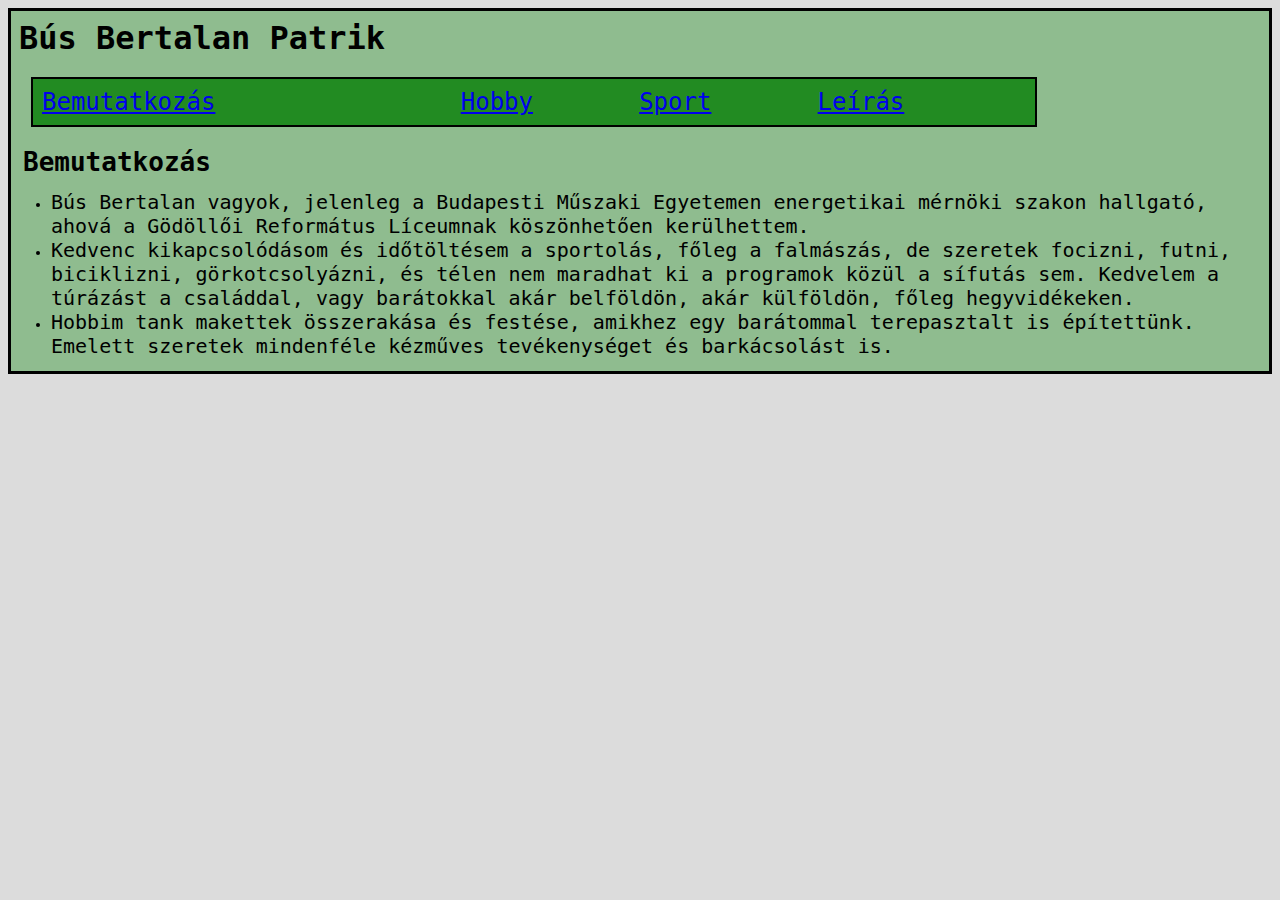
<file: index.html>
<!DOCTYPE html>
<html>
	<head>
		<meta charset="utf-8"> 
		<meta name="viewpoint" content="width=device-width, initial-scale=1.0">
		<link rel="stylesheet" type="text/css" href="css/main.css">
		<title>Bús Bertalan Patrik, E8V5A5, portfólió</title>
	</head>
	<body>
		<header><b>Bús Bertalan Patrik</b></header>
			<table>
				<tr>
					<!--ez a navigáció-->
					<td> 
						<a href="index.html"/>	
						Bemutatkozás</td>
					<td>
						<a href="hobby.html"/>
						Hobby</td>
					<td>
						<a href="sport.html"/>
						Sport</td>
					<td>
						<a href="leiras.html"/>
						Leírás</td>
				</tr>
			</table>

		<main>
			<div>
				<h2>Bemutatkozás</h2>
				<p> 
					<ul>
						<li><span>Bús Bertalan vagyok, jelenleg a Budapesti Műszaki Egyetemen energetikai mérnöki szakon hallgató, ahová a Gödöllői Református Líceumnak köszönhetően kerülhettem.</span>
						</li>
						<li><span>Kedvenc kikapcsolódásom és időtöltésem a sportolás, főleg a falmászás, de szeretek focizni, futni, biciklizni, görkotcsolyázni, és télen nem maradhat ki a programok közül a sífutás sem. Kedvelem a túrázást a családdal, vagy barátokkal akár belföldön, akár külföldön, főleg hegyvidékeken.</span>
						</li>
						<li><span>Hobbim tank makettek összerakása és festése, amikhez egy barátommal terepasztalt is építettünk. Emelett szeretek mindenféle kézműves tevékenységet és barkácsolást is.</span>
						</li>
					</ul>
				</p>
			</div>
		</main>
	</body>
</html>
</file>
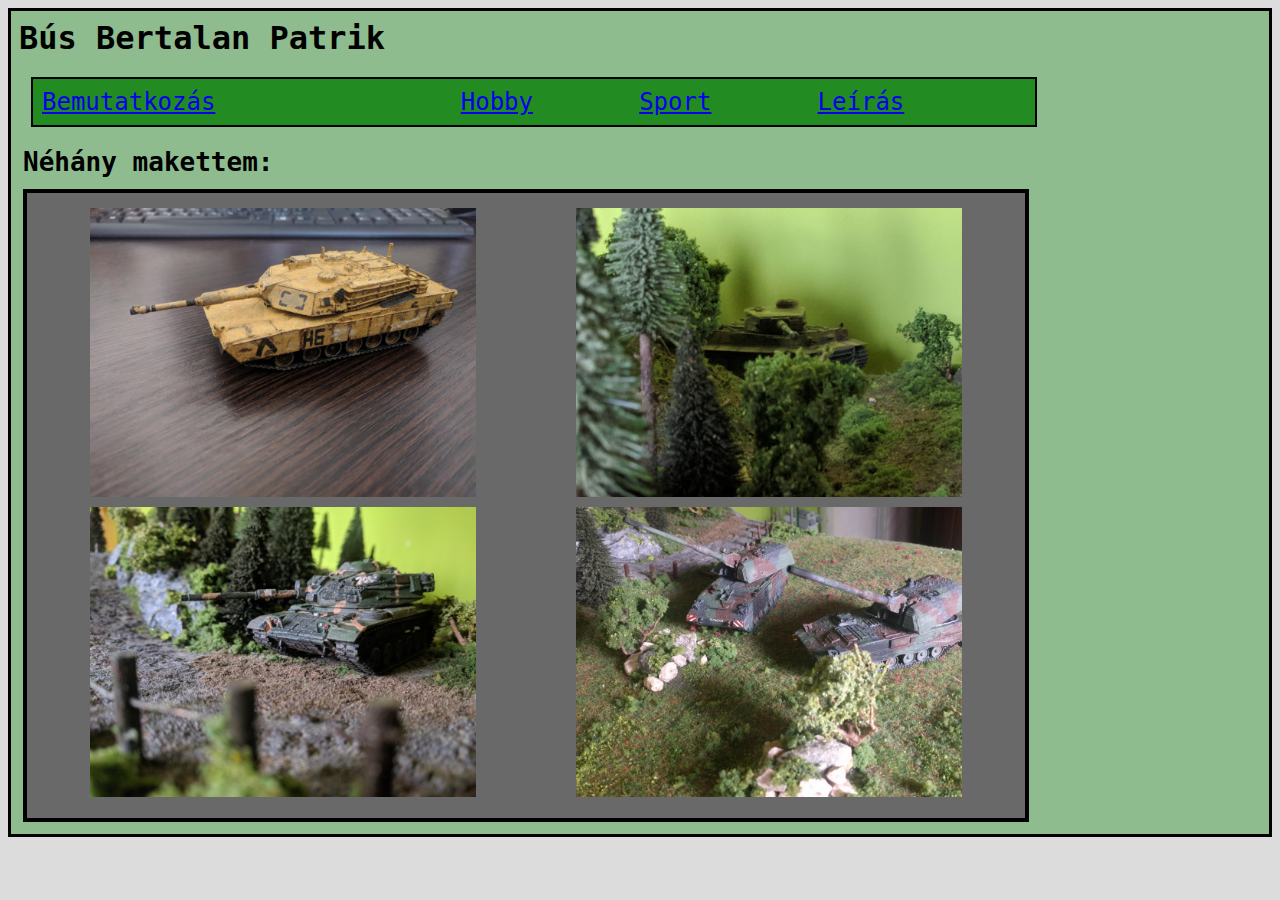
<file: hobby.html>
<!DOCTYPE html>
<html>
	<head>
		<meta charset="utf-8"> 
		<meta name="viewpoint" content="width=device-width, initial-scale=1.0">
		<link rel="stylesheet" type="text/css" href="css/main.css">
		<title>Bús Bertalan Patrik, E8V5A5, portfólió</title>
	</head>
	<body>
		<header><b>Bús Bertalan Patrik</b></header>
			<table>
				<tr>
					<!--ez a navigáció-->
					<td> 
						<a href="index.html"/>	
						Bemutatkozás</td>
					<td>
						<a href="hobby.html"/>
						Hobby</td>
					<td>
						<a href="sport.html"/>
						Sport</td>
					<td>
						<a href="leiras.html"/>
						Leírás</td>
				</tr>
			</table>

		<main>
			<div>
				<h2>Néhány makettem:</h2>
				<table id="képek">
					<tr>
						<td><img src="./css/kepek/Photos/abrams.jpg" alt="M1 Abrams tank " style="max-width: 80%"></td>
						<td><img src="./css/kepek/Photos/tigris.jpg" alt="Tigris tank " style="max-width: 80%"></td>
					</tr>
					<tr>
						<td><img src="./css/kepek/Photos/m60.jpg" alt="M60 Patton tank " style="max-width: 80%"></td>
						<td><img src="./css/kepek/Photos/pzh2000.jpg" alt="PzH 2000 tank " style="max-width: 80%"></td>
					</tr>
				</table>
			</div>
		</main>
	</body>
</html>
</file>
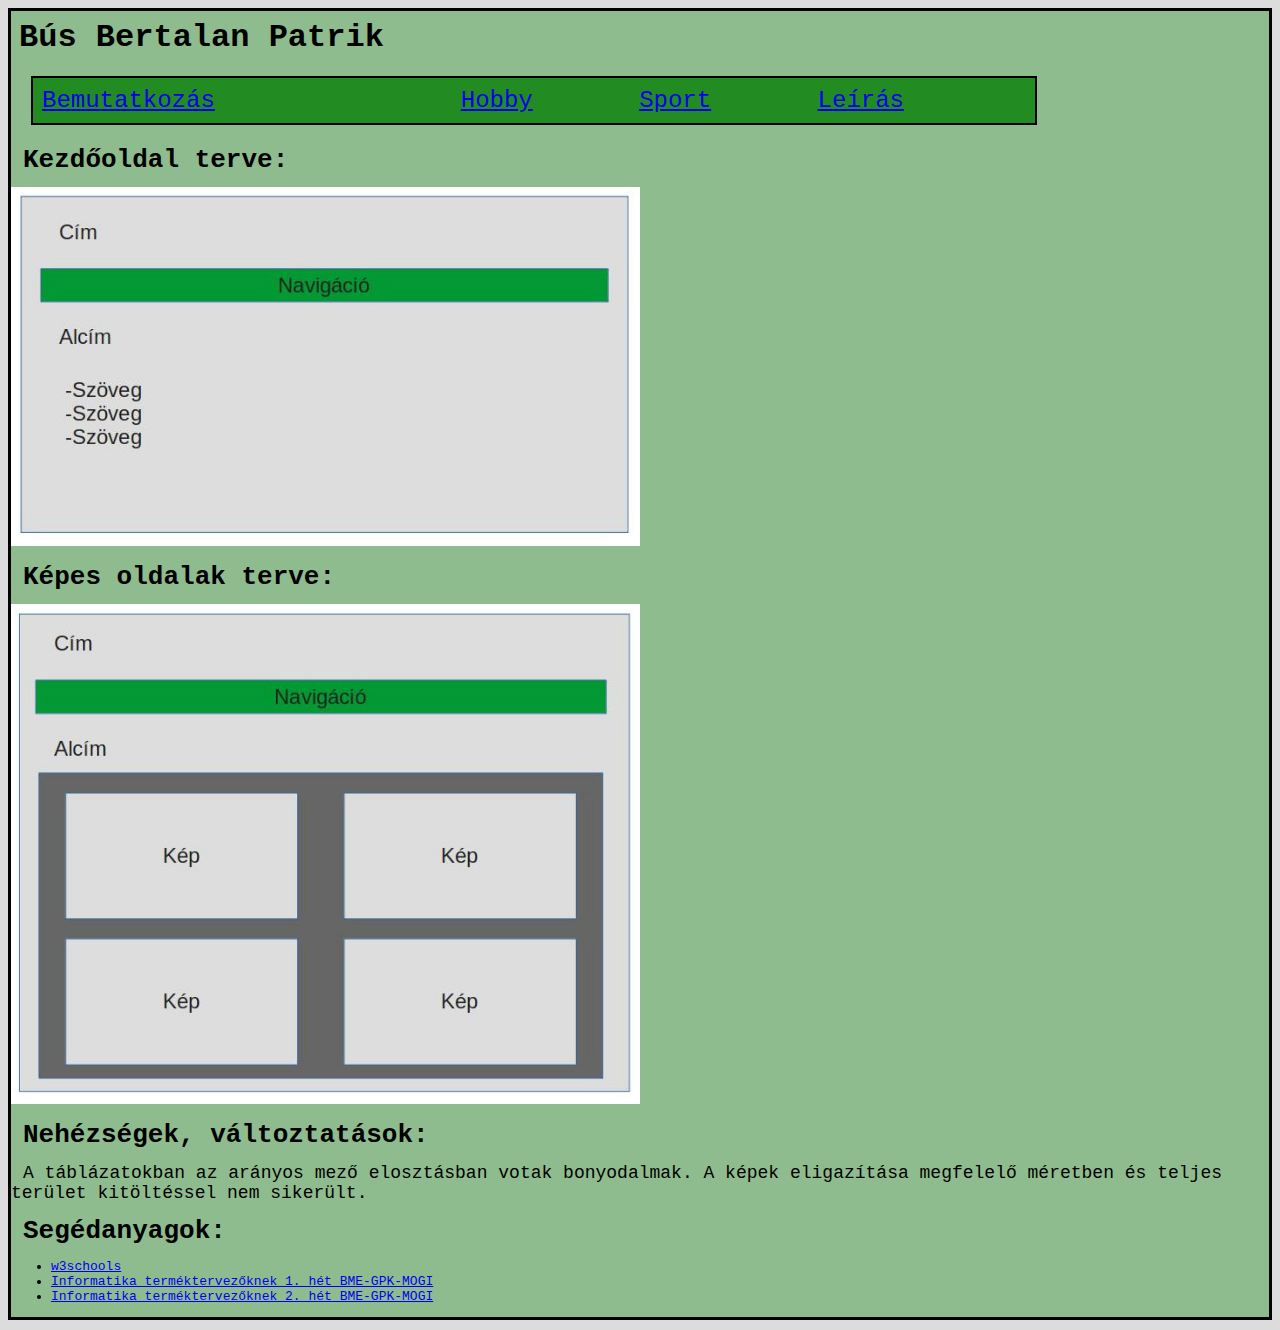
<file: leiras.html>
<!DOCTYPE html>
<html>
	<head>
		<meta charset="utf-8"> 
		<meta name="viewpoint" content="width=device-width, initial-scale=1.0">
		<link rel="stylesheet" type="text/css" href="css/main.css">
		<title>Bús Bertalan Patrik, E8V5A5, portfólió</title>
	</head>
	<body>
		<header><b>Bús Bertalan Patrik</b></header>
			<table>
				<tr>
					<!--ez a navigáció-->
					<td> 
						<a href="index.html"/>	
						Bemutatkozás</td>
					<td>
						<a href="hobby.html"/>
						Hobby</td>
					<td>
						<a href="sport.html"/>
						Sport</td>
					<td>
						<a href="leiras.html"/>
						Leírás</td>
				</tr>
			</table>

		<main>
			<div>
				<h2>Kezdőoldal terve:</h2>
				<img src="./css/kepek/Photos/bemutatkozas.jpg" alt="Kezdő oldal" style="max-width: 50%">
				<h2>Képes oldalak terve:</h2>
				<img src="./css/kepek/Photos/kepesoldalak.jpg" alt="Többi oldal" style="max-width: 50%">
				<h2>Nehézségek, változtatások:</h2>
				<p><span id="nehézségek">A táblázatokban az arányos mező elosztásban votak bonyodalmak. A képek eligazítása megfelelő méretben és teljes terület kitöltéssel nem sikerült.</span></p>
				<h2>Segédanyagok:</h2>
				<ul>
					<li><a href="https://www.w3schools.com/">w3schools</a></li>
					<li><a href="https://www.youtube.com/watch?v=URx3juKDI5U&list=PLYiFuPu36je2kcaSlieHrYWYXvmZtW2Ws&index=1">Informatika terméktervezőknek 1. hét BME-GPK-MOGI</a></li>
					<li><a href="https://www.youtube.com/watch?v=8lvc-DhWst8&list=PLYiFuPu36je2kcaSlieHrYWYXvmZtW2Ws&index=2">Informatika terméktervezőknek 2. hét BME-GPK-MOGI</a></li>
				</ul>
			</div>
		</main>
	</body>
</html>
</file>
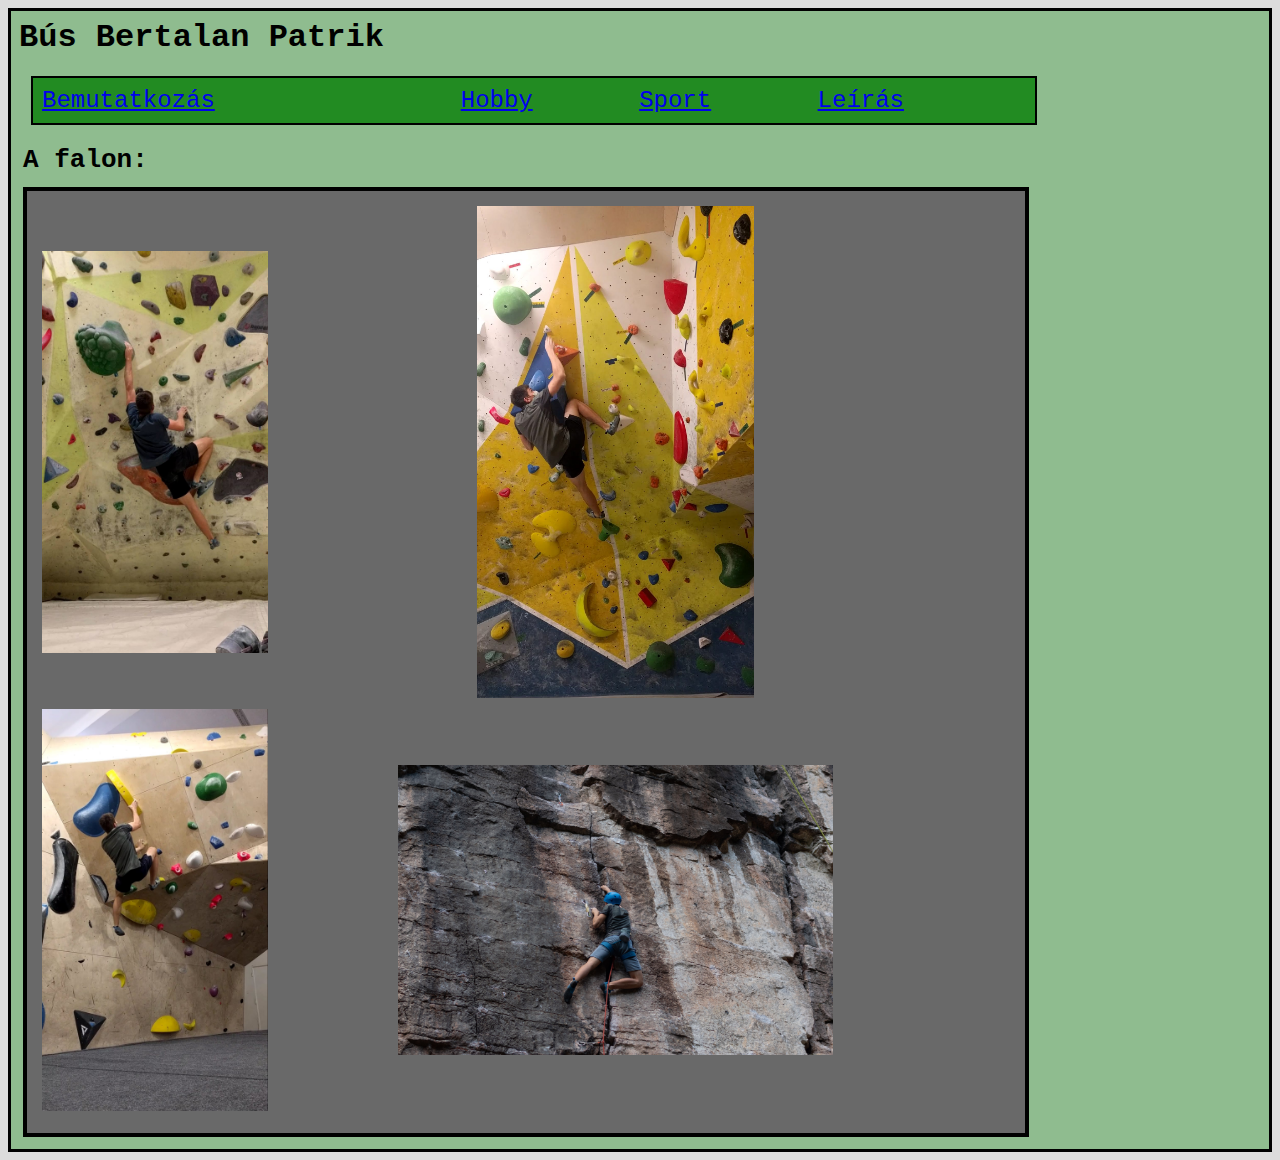
<file: sport.html>
<!DOCTYPE html>
<html>
	<head>
		<meta charset="utf-8"> 
		<meta name="viewpoint" content="width=device-width, initial-scale=1.0">
		<link rel="stylesheet" type="text/css" href="css/main.css">
		<title>Bús Bertalan Patrik, E8V5A5, portfólió</title>
	</head>
	<body>
		<header><b>Bús Bertalan Patrik</b></header>
			<table>
				<tr>
					<!--ez a navigáció-->
					<td> 
						<a href="index.html"/>	
						Bemutatkozás</td>
					<td>
						<a href="hobby.html"/>
						Hobby</td>
					<td>
						<a href="sport.html"/>
						Sport</td>
					<td>
						<a href="leiras.html"/>
						Leírás</td>
				</tr>
			</table>

		<main>
			<div>
				<h2>A falon:</h2>
				<table id="képek">
					<tr>
						<td><img src="./css/kepek/Photos/boulder club.jpg" alt="Falmászás" style="max-width: 130%"></td>
						<td><img src="./css/kepek/Photos/barock.jpg" alt="Falmászás" style="max-width: 35%"></td>
					</tr>
					<tr>
						<td><img src="./css/kepek/Photos/fless.jpg" alt="Falmászás " style="max-width: 130%"></td>
						<td><img src="./css/kepek/Photos/tardos2020.jpg" alt="Sziklamászás " style="max-width: 55%"></td>
					</tr>
				</table>
			</div>
		</main>
	</body>
</html>
</file>
<file: css/main.css>
html{
	background-color: gainsboro;
	font-family: monospace;
}
body{
	background-color: darkseagreen;
	border: 3px solid black;
}
header{
	font-size: 32px;
	margin: 8px;
}
table{
	background-color: forestgreen;
	font-size: 24px;
	margin: 20px;
	border: 2px solid black;
	padding: 8px;
	width: 80%;
}
table, tr{
	padding: 6px;
}
h2{
	font-size: 26px;
	margin: 12px;
}
#képek{
	background-color: dimgray;
	margin: 12px;
	border: 4px solid black;
	padding: 12px;
	width: 80%;
    text-align: center;
}
span{
	font-size: 20px;
}
#nehézségek{
	font-size: 18px;
	margin: 12px;
}
</file>
